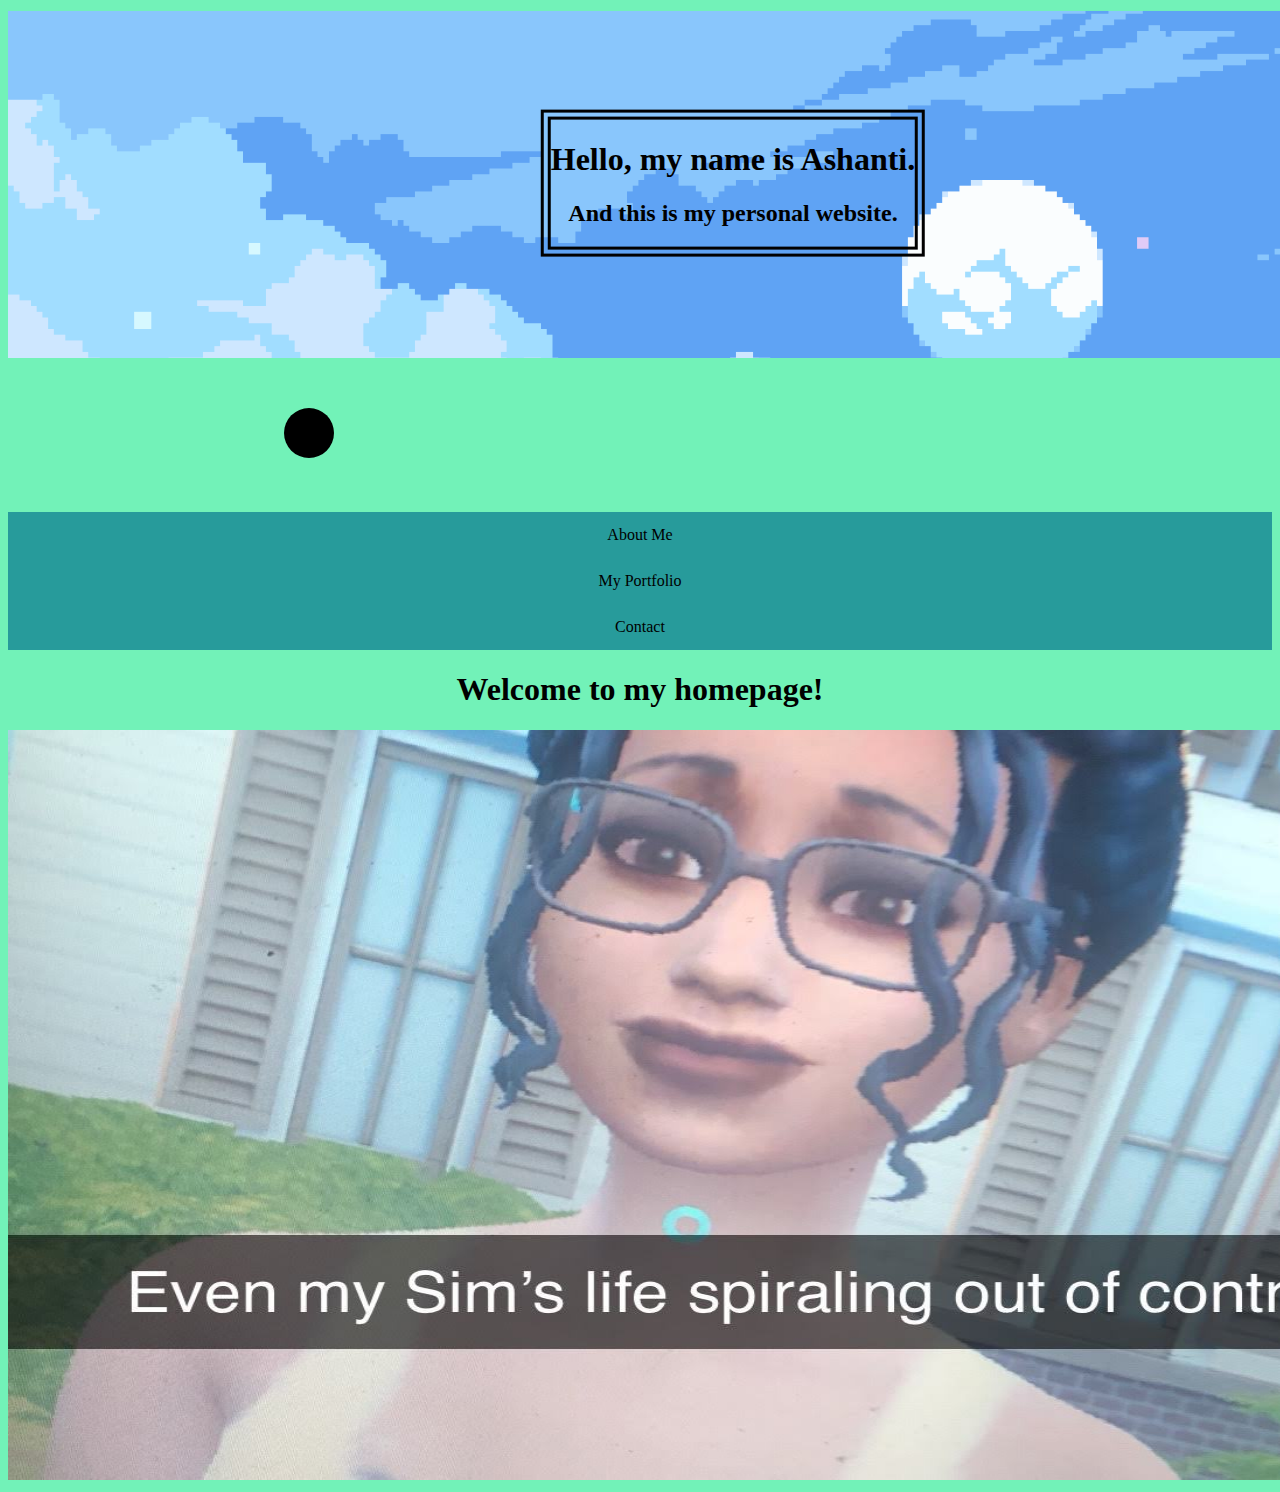
<file: index.html>
<!DOCTYPE html>
<html lang="en" dir="ltr">
<head>
<meta charset="utf-8">
<title> My Personal Website </title>
<link rel="stylesheet" href="mystyle.css">
<link rel="preconnect" href="https://fonts.gstatic.com">
<link href="https://fonts.googleapis.com/css2?family=Chela+One&display=swap" rel="stylesheet">
  </head>
  <body>
    <div class="personalwebsitehomepage">
      <div class="personalwebsite-text">
        <h1>Hello, my name is Ashanti.</h1>
        <h2>And this is my personal website.</h2>
      </div>
    </div>
    <canvas id="sketch" width="1450" height= "150"></canvas>
    <script>
    document.addEventListener('DOMContentLoaded', main);

    var sketch;
    var context;
    var circle = {'x':0, 'y':100, 'r':25};
    var dx = 2;
    var dy = 5;
    var fps = 5;

  function main() {
  sketch = document.getElementById('sketch');
  context = sketch.getContext("2d");
  circle = {'x':25, 'y': sketch.offsetHeight/2, 'r':25};
  setInterval(animate, fps);
}

function animate() {
  context.clearRect(0, 0, sketch.offsetWidth, sketch.offsetHeight);
  draw_circle(circle.x, circle.y, circle.r);
  circle.x = circle.x + dx;
  if (circle.x > sketch.offsetWidth - dx - circle.r) {
    dx = dx *- 1;
  }else if (circle.x < circle.r - dx) {
    dx = dx * - 1;
  }
  if (circle.x > sketch.offsetWidth - dy - circle.r) {
    dy = dy * - 1;
  }else if (circle.x < circle.r - dy) {
    dy = dy * - 1;
  }
    }
      function draw_circle(x, y, r) {
        context.beginPath();
        context.arc(x, y, r, 0, 2 * Math.PI, true);
        context.closePath();
        context.fill();
      }

        </script>
        <div id="navbar">
        <a href="aboutme.html">About Me</a>
        <a href="myportfolio.html">My Portfolio</a>
        <a href="contact.html">Contact</a>
      </div>
      <h1><center>Welcome to my homepage!</center></h1>
        <img src="personalwebsitehomepage.jpg" height="750" width= 1450px>
  </body>
</html>
</file>
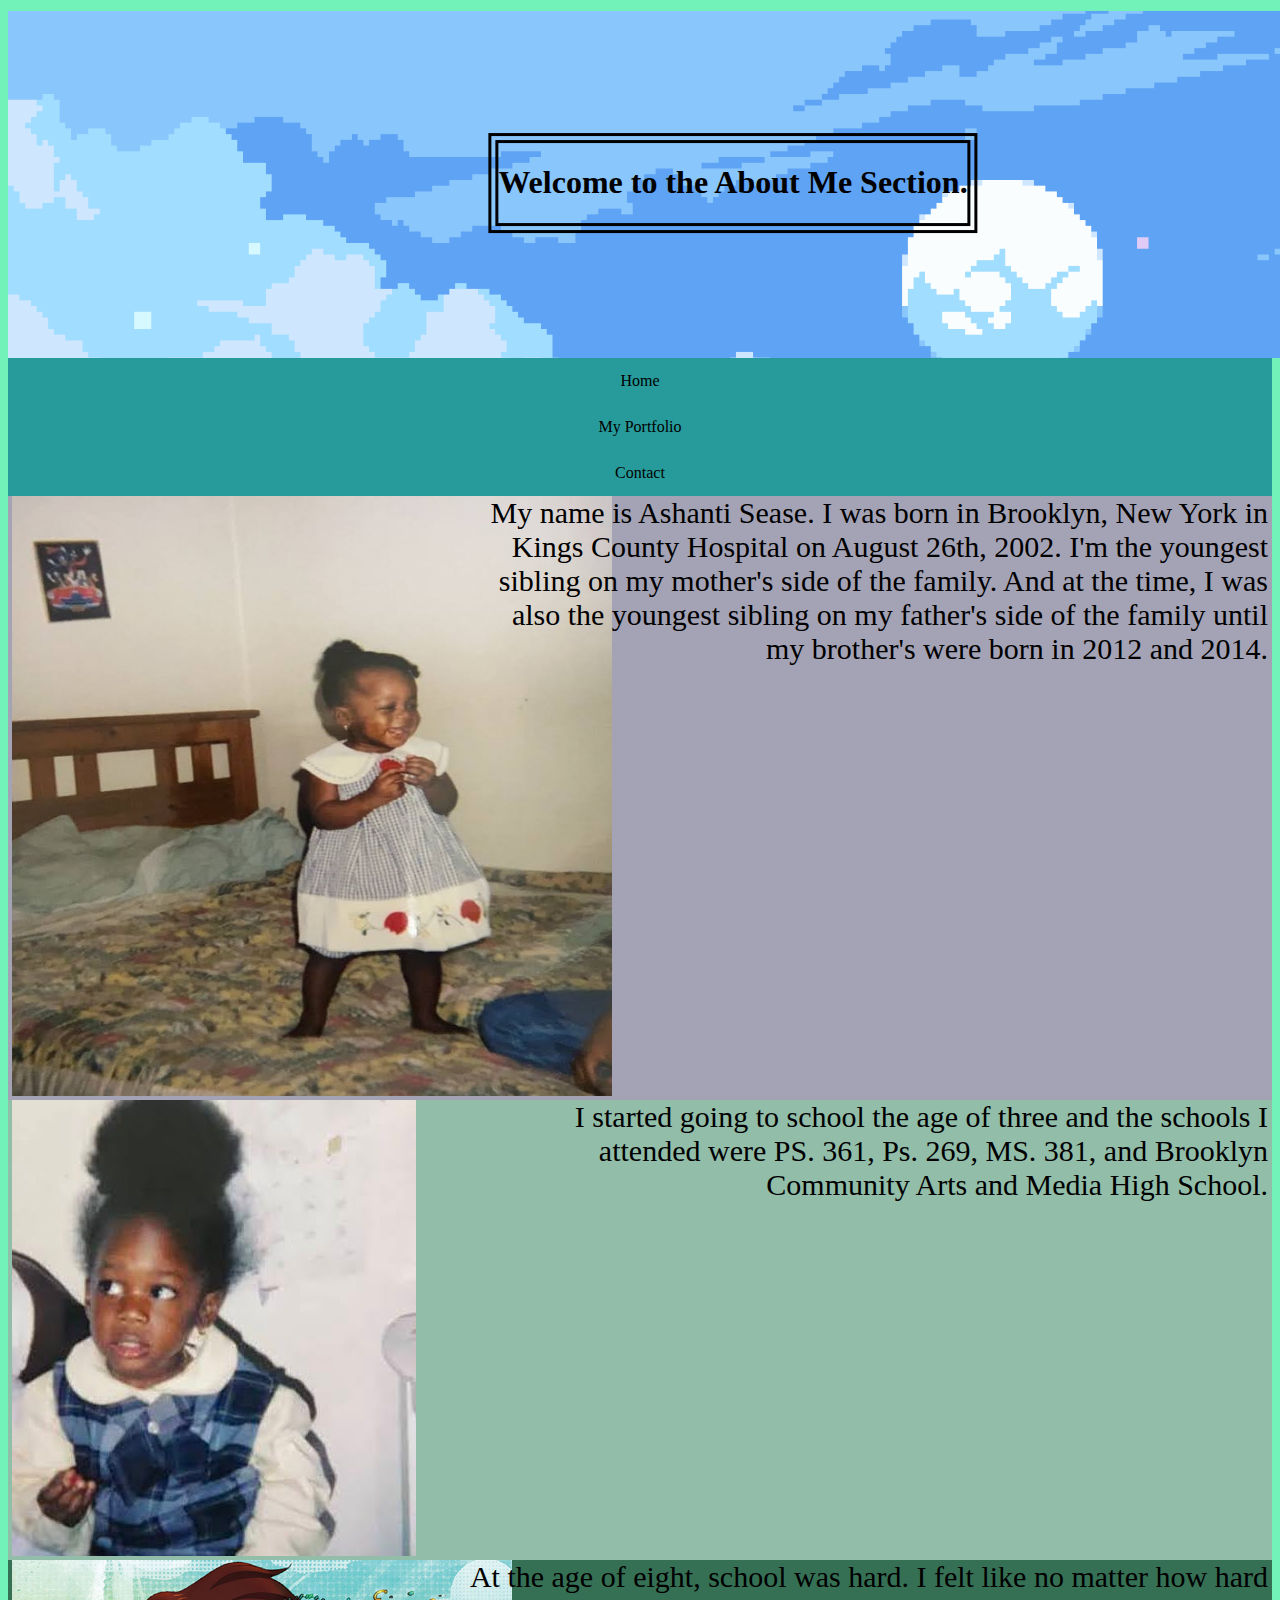
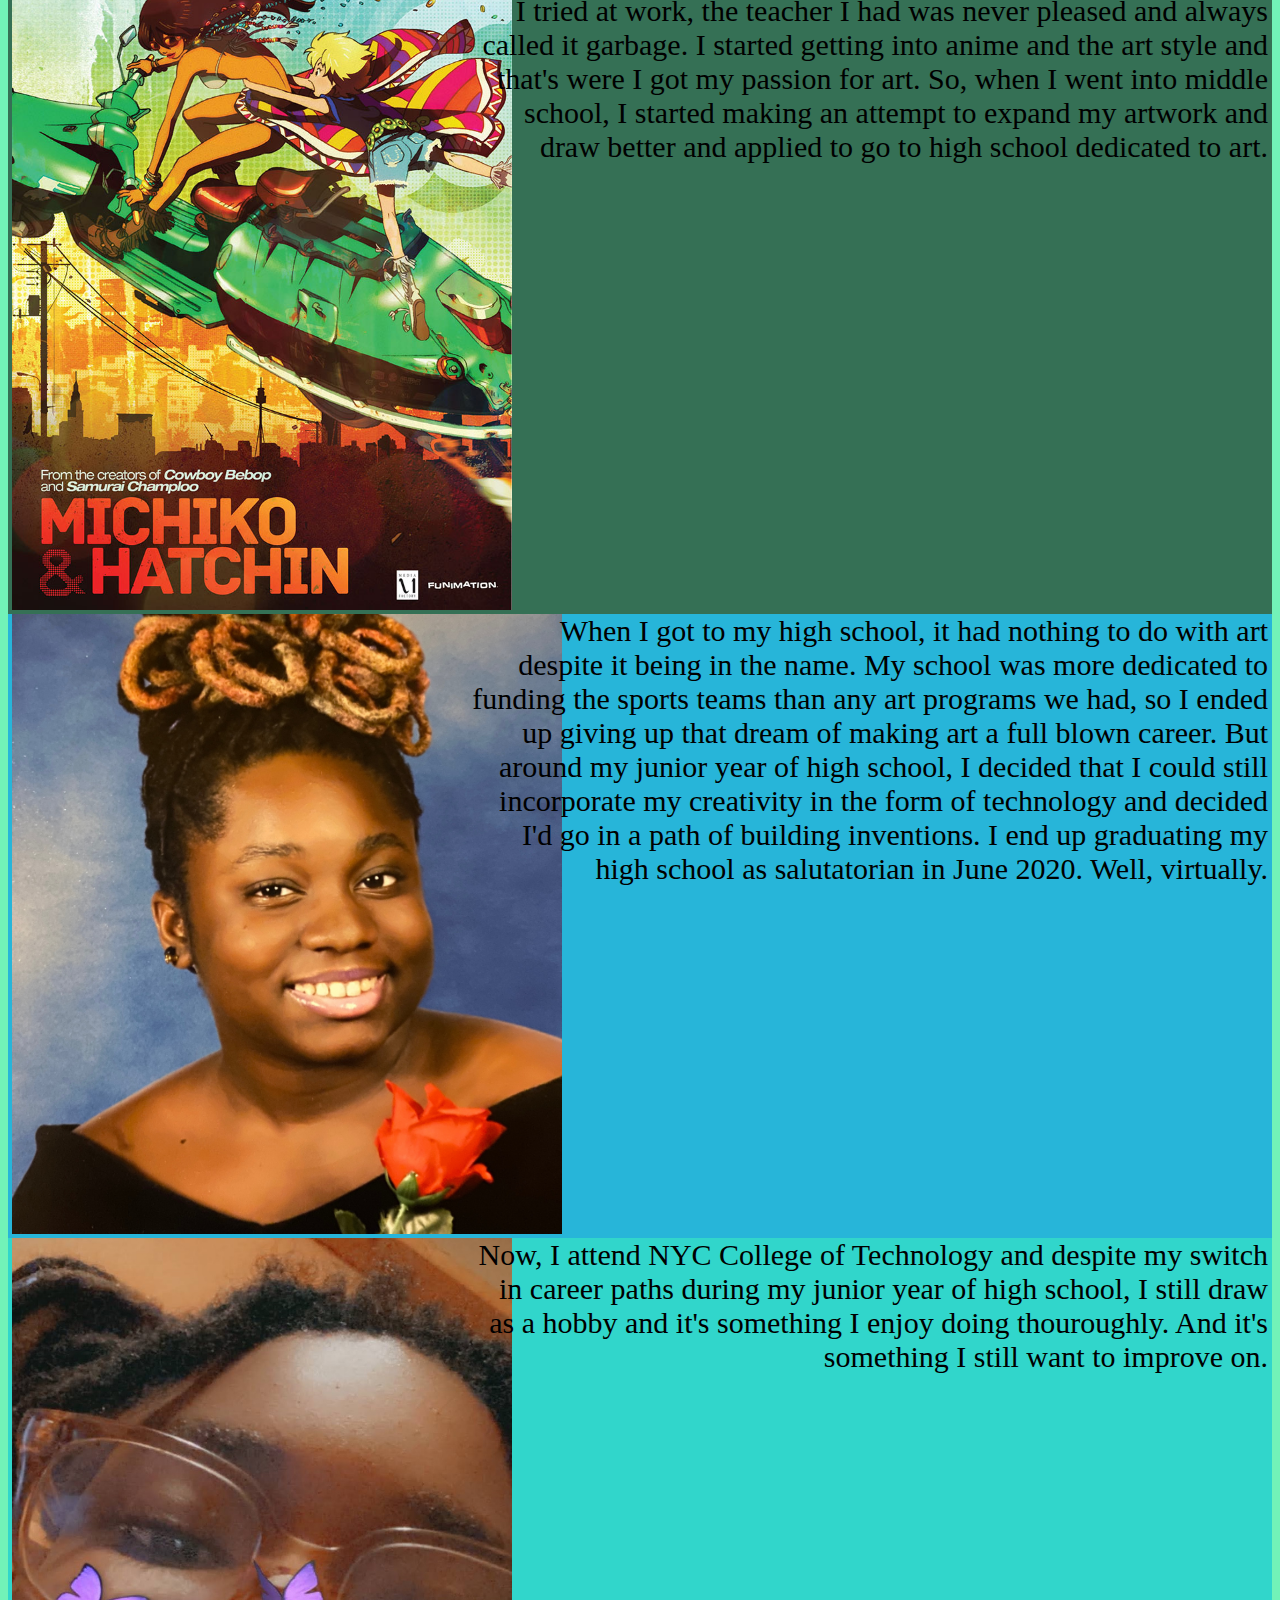
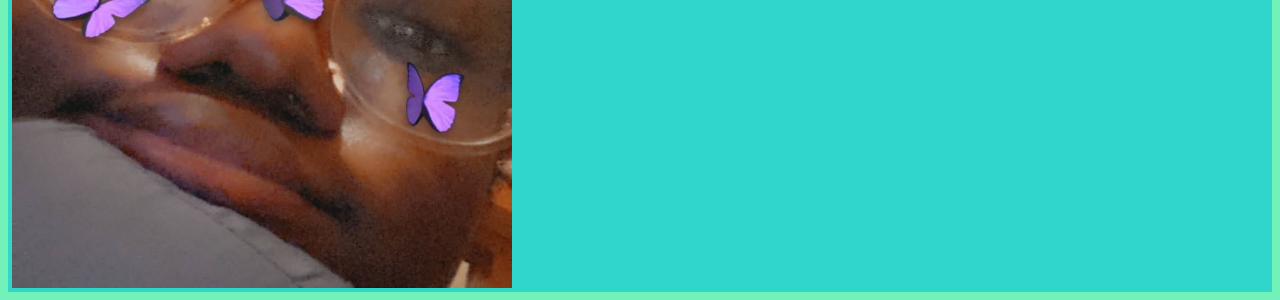
<file: aboutme.html>
<!DOCTYPE html>
<html lang="en" dir="ltr">
<head>
<meta charset="utf-8">
<title> Meet the Creator </title>
<link rel="stylesheet" href="mystyle.css">
<link rel="preconnect" href="https://fonts.gstatic.com">
<link href="https://fonts.googleapis.com/css2?family=Chela+One&display=swap" rel="stylesheet">
  </head>
  <body>
    <div class="personalwebsitehomepage">
      <div class="personalwebsite-text">
        <h1>Welcome to the About Me Section.</h1>
      </div>
    </div>
    <div id="navbar">
      <a href="index.html">Home</a>
      <a href="myportfolio.html">My Portfolio</a>
      <a href="contact.html">Contact</a>
      </div>
      <div class="column" id="first"><img src="birthwebsite.jpg" width="600" height="600"> <p1>My name is Ashanti Sease. I was born in Brooklyn, New York in Kings County Hospital on August 26th, 2002. I'm the youngest sibling on my mother's side of the family. And at the time, I was also the youngest sibling on my father's side of the family until my brother's were born in 2012 and 2014.</p1> </div>
      <!-- Speak abput birth -->
          <div class="column" id="second"><img src="schooldayswebsite.jpg"><p1>I started going to school the age of three and the schools I attended were PS. 361, Ps. 269, MS. 381, and Brooklyn Community Arts and Media High School. </p1></div>
          <!-- School days -->
              <div class="column" id="third"><img src="interestswebsite.jpg" width= 500 height= 650><p1> At the age of eight, school was hard. I felt like no matter how hard I tried at work, the teacher I had was never pleased and always called it garbage. I started getting into anime and the art style and that's were I got my passion for art. So, when I went into middle school, I started making an attempt to expand my artwork and draw better and applied to go to high school dedicated to art.</p1></div>
              <!-- interests  -->
                  <div class="column" id="fourth"><img src="graduatinghighschool.jpg"width= "550" height= "620"><p1> When I got to my high school, it had nothing to do with art despite it being in the name. My school was more dedicated to funding the sports teams than any art programs we had, so I ended up giving up that dream of making art a full blown career. But around my junior year of high school, I decided that I could still incorporate my creativity in the form of technology and decided  I'd go in a path of building inventions. I end up graduating my high school as salutatorian in June 2020. Well, virtually.</p1></div>
                  <!-- graduating high school -->
                      <div class="column" id="fifth"><img src="collegedays.jpg" width="500" height="650"><p1> Now, I attend NYC College of Technology and despite my switch in career paths during my junior year of high school, I still draw as a hobby and it's something I enjoy doing thouroughly. And it's something I still want to improve on. </p1></div>
                      <!-- college years and me now -->
    </body>
    </html>
</file>
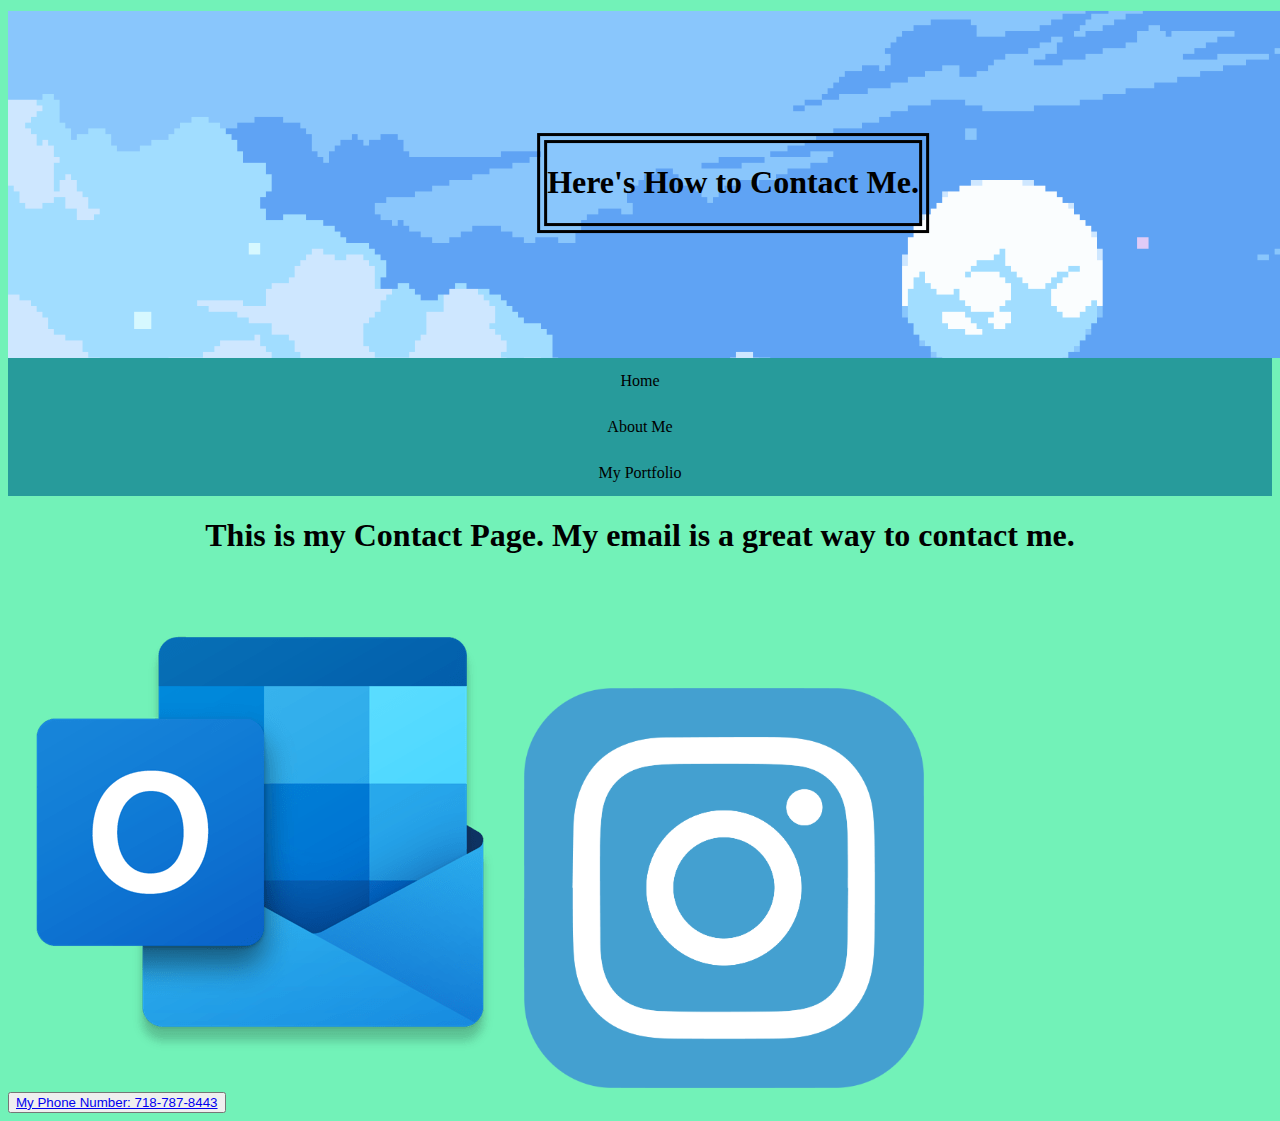
<file: contact.html>
<!DOCTYPE html>
<html lang="en" dir="ltr">
<head>
<meta charset="utf-8">
<title> Contact Page </title>
<link rel="stylesheet" href="mystyle.css">
<link rel="preconnect" href="https://fonts.gstatic.com">
<link href="https://fonts.googleapis.com/css2?family=Chela+One&display=swap" rel="stylesheet">
  </head>
  <body>
    <div class="personalwebsitehomepage">
      <div class="personalwebsite-text">
        <h1>Here's How to Contact Me.</h1>
      </div>
    </div>
<div id="navbar">
  <a href="index.html">Home</a>
  <a href="aboutme.html">About Me</a>
  <a href="myportfolio.html">My Portfolio</a>
  </div>
  <h1><center>This is my Contact Page. My email is a great way to contact me.</center></h1>
  <a href="mailto:ashanti.sease@mail.citytech.cuny.edu"><img src="outlook.png"></a>
  <a href="https://www.instagram.com/blaxx_spidie/"><img src="instagram.png" width="400" height="400"></a>
  <div class="btn-group">
  <button><a href="tel:7187878443">My Phone Number: 718-787-8443</a></button>
</div>
</body>
</html>
</file>
<file: mystyle.css>
body, html {
    font-family: 'Yellowtail', cursive;
    font-weight: 200;
    color: black;
    background-color: #72F2B8;
}
h1, h2, h3, h4, h5, h6 {
  font-family: 'Cardo', serif;
}
/* All fonts have been compilied from Google Fonts family. */
p1 {
  font-family: 'Old Standard TT', serif;
  text-align: right;
  vertical-align: middle;
   font-size: 30px;
   position: absolute;
 right: 12px;
 width: 800px;
 border: 3px
 padding: 5px;
}

.personalwebsitehomepage {
  background-image: url("personalwebsitecover.PNG");
  /* https://wallpapercave.com/blue-aesthetic-computer-wallpapers */
  /* https://wallpapercave.com/blue-anime-aesthetic-wallpapers */
  background-position: center top;
  background-repeat: no-repeat;
  background-size: cover;
  height: 350px;
  width: 1450px;
  position: relative;
}
.personalwebsite-text {
  text-align: center;
  position: absolute;
  top: 50%;
  left: 50%;
  transform: translate(-50%, -50%);
  color: black;
  border: 10px double;
}
#navbar {
  overflow: hidden;
  background-color:#279B9B;
}


#navbar a {
  float: center;
  display: block;
  color: black;
  text-align: center;
  padding: 14px;
  text-decoration: none;
}


.content {
  padding: 16px;
}


.sticky {
  position: fixed;
  top: 0;
  width: 100%;
}

.sticky + .content {
  padding-top: 60px;
}
.column {
  flex: 50%;
  padding: 0 4px;
}

div.art {
  margin: 5px;
  border: 1px solid #ccc;
  float: left;
  width: 180px;
}

div.art:hover {
  border: 1px solid #777;
}

div.art img {
  width: 100%;
  height: auto;
}

div.desc {
  padding: 15px;
  text-align: center;
}

div#first {
  background-color: #A4A3B5;
}

div#second {
  background-color: #91BDA9;
}

div#third {
  background-color: #357055;
}

div#fourth {
  background-color: #27B5D9;
}

div#fifth {
  background-color: #31D6CB;
}

div#sixth {
  background-color: #B9F0D7;
}
div#seventh {
  background-color:#2CBDB3;
}
</file>
